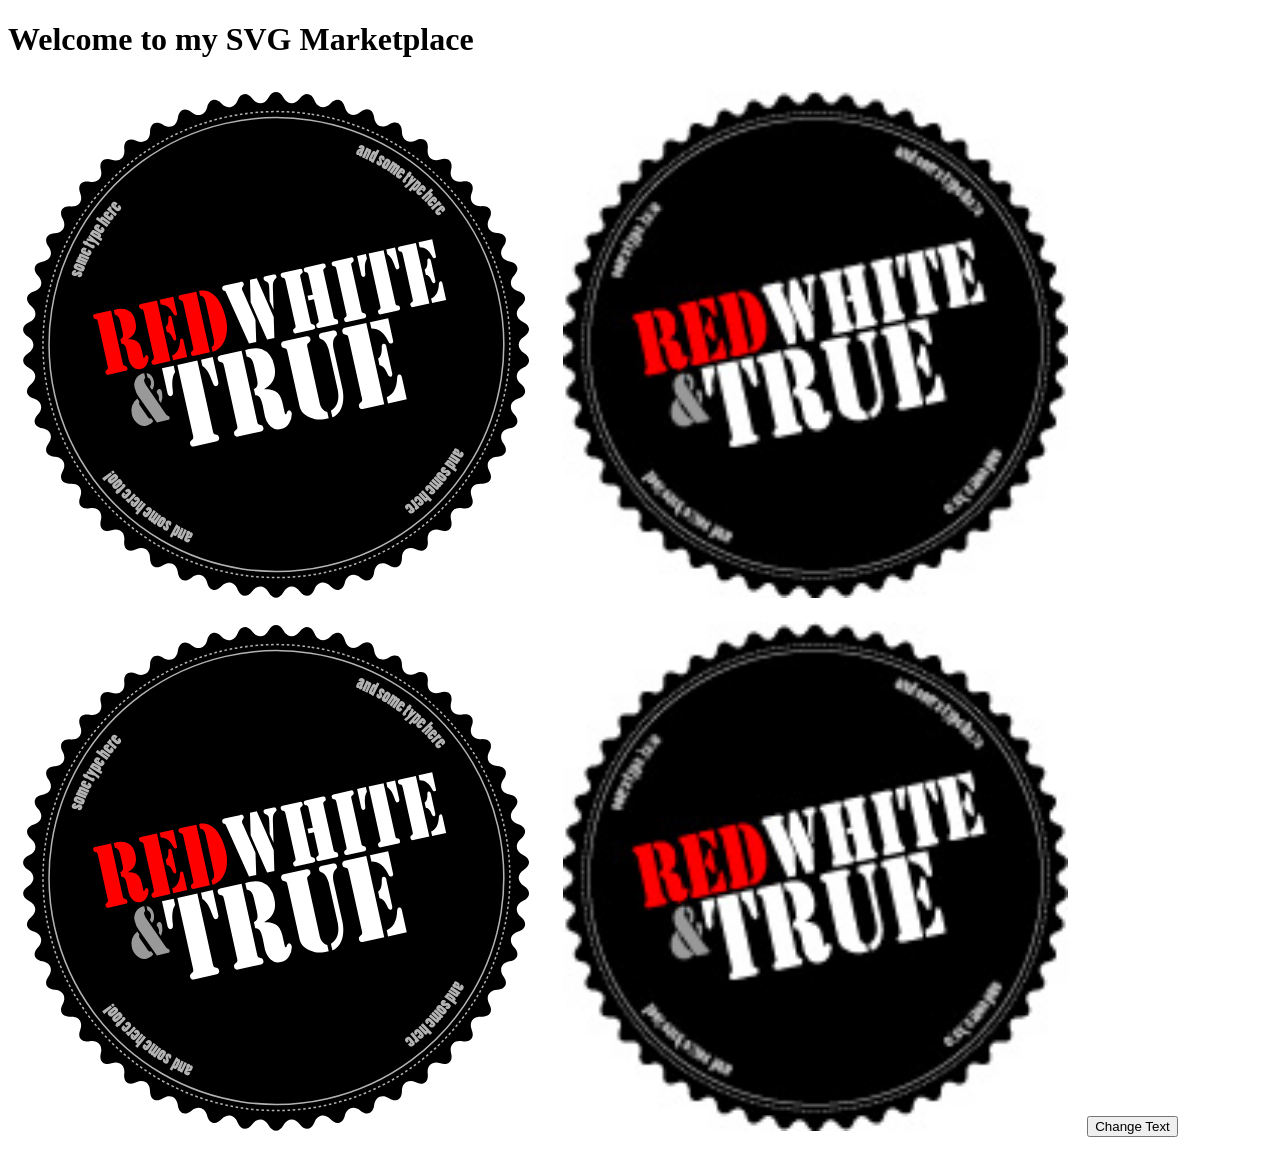
<file: Yancy_L_SVG/index.html>
<!DOCTYPE html>
<html>
<head>
	<title>SVG Icon Market</title>
	<meta charset="utf-8">
	<meta name="viewport" content="width=device-width, initial-scale=1.0">
	<meta http-equiv="X-UA-Compatible" content="ie=edge">
	<link rel="stylesheet" type="text/css" href="css/main.css">
</head>
<body>
	<main class="wrapper">
		<h1>Welcome to my SVG Marketplace</h1>
		<div class="img-wrapper">
			<img id="svg-graphic" src="images/badge.svg" alt="badge" class="svg">
		</div>
		<div class="img-wrapper">
			<img id="svg-graphic2" src="images/badge.jpg" alt="badge" class="svg">
		</div>
		<div class="img-wrapper">
			<img id="svg-graphic3" src="images/badge.svg" alt="badge" class="svg">
		</div>
		<div class="img-wrapper">
			<img id="svg-graphic4" src="images/badge.jpg" alt="badge" class="svg">
		</div>
		<button id="myButton">Change Text</button>
	</main>
	<!-- always always link your JavaScript at the bottom of the page -->
	<script src="js/main.js"></script>
</body>
</html>
</file>
<file: Yancy_L_SVG/css/main.css>
.img-wrapper {
	display: inline-block;
	width: 40%;
	padding: 10px 15px;
}

.img-wrapper img {
	width: 100%;
}

.black-bg {
	background-color: black;
}

/* change the SVG graphic artwork with CSS */
/*#lGrain:hover, #rGrain:hover {
	fill: red;
}*/

#beerGraphic:hover #lGrain {
	fill: red;
}

#beerGraphic:hover #rGrain {
	fill: red;
}

#beerGraphic:hover #lStar {
	fill: yellow;
}

#beerGraphic:hover #rStar {
	fill: yellow;
}
</file>
